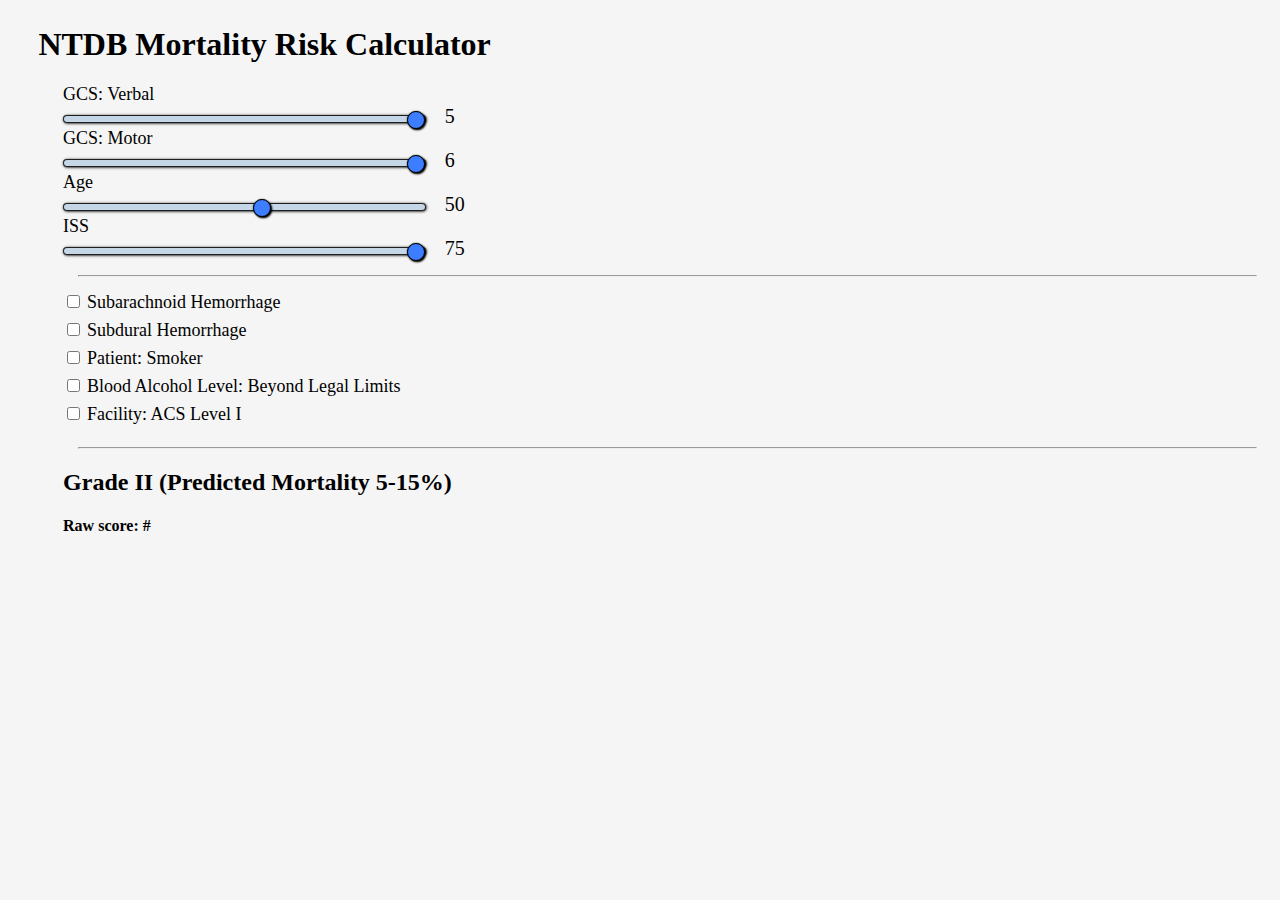
<file: index.html>
<html>
<head>
	<script src="myscript.js"></script>
	<link rel="stylesheet" href="styles.css">
</head>

<h1> NTDB Mortality Risk Calculator </h1>

<form action="" id="calc" onsubmit="return false;">
	<div class="sliders">
		<div class="slidecontainer">
			<label for="gcsVerb">GCS: Verbal</label><br/>
	  		<input type="range" min="1" max="5" value="5" class="slider" id="gcsVerb" name="gcsVerb" onchange="sliderChange()">
	  		<output id="gcsVerbOutput"></output>
		</div>
		<div class="slidecontainer">
			<label for="gcsMot">GCS: Motor</label><br/>
	  		<input type="range" min="1" max="6" value="6" class="slider" id="gcsMot" name="gcsMot" onchange="sliderChange()"> 
	  		<output id="gcsMotOutput"></output>
		</div>
		<div class="slidecontainer">
			<label for="age">Age</label><br/>
	  		<input type="range" min="1" max="90" value="50" class="slider" id="age" name="age" onchange="sliderChange()"> 
	  		<output id="ageOutput"></output>
		</div>
		<div class="slidecontainer">
			<label for="iss">ISS</label><br/>
	  		<input type="range" min="1" max="75" value="75" class="slider" id="iss" name="iss" onchange="sliderChange()"> 
	  		<output id="issOutput"></output>
		</div>
	</div>
<hr>
<div class="checkboxes">
	<input type="checkbox" id="sahBox" name="sahBox" value="1" onchange="checkboxChange()">
	<label for="sahBox"> Subarachnoid Hemorrhage </label><br>
	<input type="checkbox" id="sdhBox" name="sdhBox" value="1" onchange="checkboxChange()">
	<label for="sdhBox"> Subdural Hemorrhage </label><br>
	<input type="checkbox" id="smokerBox" name="smokerBox" value="1" onchange="checkboxChange()">
	<label for="smokerBox"> Patient: Smoker</label><br>
	<input type="checkbox" id="balBox" name="balBox" value="1" onchange="checkboxChange()">
	<label for="balBox"> Blood Alcohol Level: Beyond Legal Limits </label><br>
	<input type="checkbox" id="acsBox" name="acsBox" value="1" onchange="checkboxChange()">
	<label for="acsBox"> Facility: ACS Level I</label><br>
</div>

<hr>

<h2 id="RiskGroup"></h2>
<h4>Raw score: <text id="score">#</text> </h4>

</form>
</html>
</file>
<file: styles.css>
label {
  font-weight:500;
  font-size: 18px;
}

hr {
  margin:15px;
}

#mid {
  margin:20px 75px 15px 75px;
}

.slidecontainer output {
  font-size: 20px;
  margin-left:15px;
}

.checkboxes input {
  margin-bottom:12px;
}

body{
  margin-left:3%;
  margin-top:2%;
  font-family: Optima;
  background-color:#F5F5F5;
}

form {
  margin-left:2%;
}

#end{
  border: 1px solid darkgrey;
  border-radius:2px;
}

input[type=range] {
  -webkit-appearance: none;
  width: 30%;
  margin: 4.9px 0;
}
input[type=range]:focus {
  outline: none;
}
input[type=range]::-webkit-slider-runnable-track {
  width: 100%;
  height: 8.2px;
  cursor: pointer;
  box-shadow: 0.5px 0.5px 2.6px #000000, 0px 0px 0.5px #0d0d0d;
  background: rgba(48, 113, 169, 0.28);
  border-radius: 15.8px;
  border: 0.2px solid rgba(2, 1, 0, 0.86);
}
input[type=range]::-webkit-slider-thumb {
  box-shadow: 1.3px 1.3px 1.9px #000000, 0px 0px 1.3px #0d0d0d;
  border: 1px solid #000000;
  height: 18px;
  width: 18px;
  border-radius: 9px;
  background: #3c7eff;
  cursor: pointer;
  -webkit-appearance: none;
  margin-top: -5.1px;
}
input[type=range]:focus::-webkit-slider-runnable-track {
  background: rgba(54, 126, 189, 0.28);
}
input[type=range]::-moz-range-track {
  width: 100%;
  height: 8.2px;
  cursor: pointer;
  box-shadow: 0.5px 0.5px 2.6px #000000, 0px 0px 0.5px #0d0d0d;
  background: rgba(48, 113, 169, 0.28);
  border-radius: 15.8px;
  border: 0.2px solid rgba(2, 1, 0, 0.86);
}
input[type=range]::-moz-range-thumb {
  box-shadow: 1.3px 1.3px 1.9px #000000, 0px 0px 1.3px #0d0d0d;
  border: 1px solid #000000;
  height: 18px;
  width: 18px;
  border-radius: 9px;
  background: #3c7eff;
  cursor: pointer;
}
input[type=range]::-ms-track {
  width: 100%;
  height: 8.2px;
  cursor: pointer;
  background: transparent;
  border-color: transparent;
  color: transparent;
}
input[type=range]::-ms-fill-lower {
  background: rgba(42, 100, 149, 0.28);
  border: 0.2px solid rgba(2, 1, 0, 0.86);
  border-radius: 31.6px;
  box-shadow: 0.5px 0.5px 2.6px #000000, 0px 0px 0.5px #0d0d0d;
}
input[type=range]::-ms-fill-upper {
  background: rgba(48, 113, 169, 0.28);
  border: 0.2px solid rgba(2, 1, 0, 0.86);
  border-radius: 31.6px;
  box-shadow: 0.5px 0.5px 2.6px #000000, 0px 0px 0.5px #0d0d0d;
}
input[type=range]::-ms-thumb {
  box-shadow: 1.3px 1.3px 1.9px #000000, 0px 0px 1.3px #0d0d0d;
  border: 1px solid #000000;
  height: 18px;
  width: 18px;
  border-radius: 9px;
  background: #3c7eff;
  cursor: pointer;
  height: 8.2px;
}
input[type=range]:focus::-ms-fill-lower {
  background: rgba(48, 113, 169, 0.28);
}
input[type=range]:focus::-ms-fill-upper {
  background: rgba(54, 126, 189, 0.28);
}
</file>
